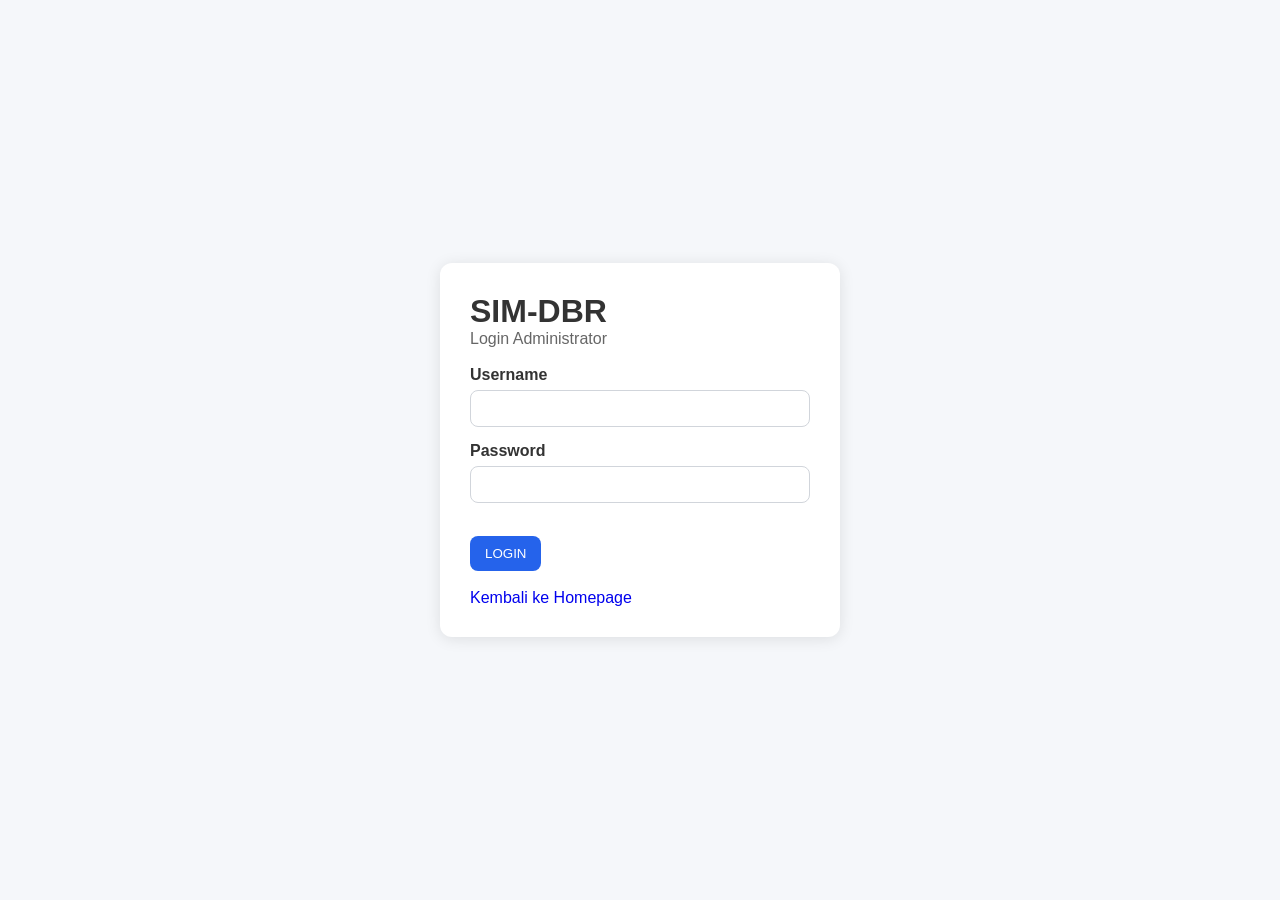
<file: admin.html>
<!DOCTYPE html>
<html lang="id">
<head>
<meta charset="UTF-8">
<meta name="viewport" content="width=device-width, initial-scale=1.0">

<title>SIM-DBR Admin</title>

<link rel="stylesheet" href="style.css">
<link rel="stylesheet"
href="https://cdnjs.cloudflare.com/ajax/libs/font-awesome/6.5.2/css/all.min.css">

</head>

<body>

<div class="admin-layout">

    <!-- SIDEBAR -->
    <aside class="sidebar">

        <div class="sidebar-header">

            <div class="logo-box">
                <i class="fa-solid fa-building"></i>
            </div>

            <div class="logo-text">
                SIM-DBR
            </div>

        </div>

        <nav class="sidebar-menu">

            <a href="#"
               class="menu-item active"
               data-page="dashboard">

                <i class="fa-solid fa-gauge"></i>
                <span>Dashboard</span>

            </a>

            <a href="#"
               class="menu-item"
               data-page="master-aset">

                <i class="fa-solid fa-boxes-stacked"></i>
                <span>Master Aset</span>

            </a>

            <a href="#"
               class="menu-item"
               data-page="gedung">

                <i class="fa-solid fa-building"></i>
                <span>Gedung</span>

            </a>

            <a href="#"
               class="menu-item"
               data-page="mutasi">

                <i class="fa-solid fa-right-left"></i>
                <span>Mutasi</span>

            </a>

            <a href="#"
               class="menu-item"
               data-page="kondisi">

                <i class="fa-solid fa-screwdriver-wrench"></i>
                <span>Perubahan Kondisi</span>

            </a>

            <a href="#"
               class="menu-item"
               data-page="bast">

                <i class="fa-solid fa-file-signature"></i>
                <span>BAST</span>

            </a>

            <a href="#"
               class="menu-item"
               data-page="perawatan">

                <i class="fa-solid fa-hammer"></i>
                <span>Perawatan Gedung</span>

            </a>

            <a href="#"
               class="menu-item"
               data-page="monitoring">
            
                <i class="fa-solid fa-clipboard-check"></i>
                <span>Monitoring Gedung</span>
            
            </a>
            
            <a href="#"
               class="menu-item"
               data-page="penghapusan">

                <i class="fa-solid fa-trash"></i>
                <span>Penghapusan</span>

            </a>

            <a href="#"
               class="menu-item"
               data-page="pengaturan">

                <i class="fa-solid fa-gear"></i>
                <span>Pengaturan</span>

            </a>

            <a href="#"
               class="menu-item logout-btn"
               onclick="logout()">
            
                <i class="fa-solid fa-right-from-bracket"></i>
                <span>Logout</span>
            
            </a>

        </nav>

    </aside>

    <!-- MAIN -->
    <main class="main-area">

        <!-- TOPBAR -->

        <header class="topbar">

            <div class="topbar-left">

                <h2 id="pageTitle">
                    Dashboard
                </h2>

            </div>

            <div class="topbar-right">

                <div class="user-info">

                    <i class="fa-solid fa-user"></i>

                    <span id="adminName">
                        Administrator
                    </span>

                </div>

            </div>

        </header>

        <!-- CONTENT -->

        <section
            id="contentArea"
            class="content-area">

            <div class="loading-page">

                Memuat Halaman...

            </div>

        </section>

    </main>

</div>

<script src="admin.js"></script>

</body>
</html>
</file>
<file: style.css>
/* =====================================
   SIM-DBR FINAL
   ADMIN STYLE
===================================== */

*{
    margin:0;
    padding:0;
    box-sizing:border-box;
}

body{
    font-family:Arial, Helvetica, sans-serif;
    background:#f4f6f9;
    color:#333;
}

a{
    text-decoration:none;
}

.admin-layout{
    display:flex;
    min-height:100vh;
}

/* ==========================
   SIDEBAR
========================== */

.sidebar{
    width:260px;
    background:#111827;
    color:#fff;
    position:fixed;
    left:0;
    top:0;
    bottom:0;
    overflow-y:auto;
}

.sidebar-header{
    height:70px;
    display:flex;
    align-items:center;
    gap:12px;
    padding:0 20px;
    border-bottom:1px solid rgba(255,255,255,.08);
}

.logo-box{
    width:42px;
    height:42px;
    border-radius:10px;
    background:#2563eb;
    display:flex;
    align-items:center;
    justify-content:center;
    font-size:18px;
}

.logo-text{
    font-size:20px;
    font-weight:700;
}

.sidebar-menu{
    padding:15px 0;
}

.menu-item{
    display:flex;
    align-items:center;
    gap:12px;
    color:#d1d5db;
    padding:14px 20px;
    transition:.2s;
}

.menu-item:hover{
    background:#1f2937;
    color:#fff;
}

.menu-item.active{
    background:#2563eb;
    color:#fff;
}

.menu-item i{
    width:20px;
    text-align:center;
}

/* ==========================
   MAIN AREA
========================== */

.main-area{
    flex:1;
    margin-left:260px;
}

/* ==========================
   TOPBAR
========================== */

.topbar{
    height:70px;
    background:#fff;
    border-bottom:1px solid #e5e7eb;
    display:flex;
    justify-content:space-between;
    align-items:center;
    padding:0 25px;
}

.topbar-left h2{
    font-size:24px;
}

.user-info{
    display:flex;
    align-items:center;
    gap:10px;
    font-weight:600;
}

/* ==========================
   CONTENT
========================== */

.content-area{
    padding:25px;
}

.loading-page{
    background:#fff;
    padding:30px;
    border-radius:12px;
    box-shadow:0 2px 8px rgba(0,0,0,.05);
}

/* ==========================
   CARD
========================== */

.card{
    background:#fff;
    border-radius:12px;
    padding:20px;
    box-shadow:0 2px 10px rgba(0,0,0,.05);
}

.card-title{
    font-size:15px;
    color:#6b7280;
    margin-bottom:10px;
}

.card-value{
    font-size:28px;
    font-weight:700;
}

/* ==========================
   SUMMARY
========================== */

.summary-grid{
    display:grid;
    grid-template-columns:
        repeat(4,1fr);
    gap:20px;
}

/* ==========================
   TABLE
========================== */

.table-container{
    background:#fff;
    border-radius:12px;
    overflow:hidden;
    box-shadow:0 2px 10px rgba(0,0,0,.05);
}

table{
    width:100%;
    border-collapse:collapse;
}

th{
    background:#f3f4f6;
    padding:12px;
    text-align:left;
}

td{
    padding:12px;
    border-top:1px solid #e5e7eb;
}

/* ==========================
   BUTTON
========================== */

.btn{
    border:none;
    cursor:pointer;
    padding:10px 15px;
    border-radius:8px;
}

.btn-primary{
    background:#2563eb;
    color:#fff;
}

.btn-success{
    background:#16a34a;
    color:#fff;
}

.btn-danger{
    background:#dc2626;
    color:#fff;
}

/* ==========================
   FORM
========================== */

.form-group{
    margin-bottom:15px;
}

.form-group label{
    display:block;
    margin-bottom:6px;
    font-weight:600;
}

.form-control{
    width:100%;
    padding:10px;
    border:1px solid #d1d5db;
    border-radius:8px;
}

/* ==========================
   RESPONSIVE
========================== */

@media(max-width:1200px){

    .summary-grid{
        grid-template-columns:
            repeat(2,1fr);
    }

}

@media(max-width:768px){

    .sidebar{
        width:220px;
    }

    .main-area{
        margin-left:220px;
    }

    .summary-grid{
        grid-template-columns:
            1fr;
    }

}

.btn-danger{

    background:#dc3545;

    color:white;

    border:none;

    padding:10px 15px;

    border-radius:5px;

    cursor:pointer;

}

.btn-danger:hover{

    background:#bb2d3b;

}

/* =====================================
   PUBLIC HOMEPAGE
===================================== */

body{
    margin:0;
    padding:0;
    font-family:Arial,Helvetica,sans-serif;
    background:#f4f6f9;
    color:#333;
}

.header{
    position:sticky;
    top:0;
    z-index:1000;

    display:flex;
    justify-content:space-between;
    align-items:center;

    padding:15px 40px;

    background:#0f172a;
    color:#fff;

    box-shadow:0 2px 10px rgba(0,0,0,.15);
}

.logo-section{
    display:flex;
    align-items:center;
    gap:15px;
}

.logo-section img{
    width:60px;
    height:60px;
    object-fit:cover;
    border-radius:10px;
    background:#fff;
}

.title-section h1{
    margin:0;
    font-size:24px;
}

.title-section p{
    margin:4px 0 0;
    font-size:13px;
    opacity:.8;
}

.navbar{
    display:flex;
    gap:20px;
    align-items:center;
}

.navbar a{
    color:#fff;
    text-decoration:none;
    font-weight:600;
}

.btn-login{
    background:#2563eb;
    padding:10px 18px;
    border-radius:8px;
}

/* =====================================
   HERO
===================================== */

.hero-banner{

    height:420px;

    background:
    linear-gradient(
        rgba(0,0,0,.45),
        rgba(0,0,0,.45)
    ),
    url("https://images.unsplash.com/photo-1497366754035-f200968a6e72");

    background-size:cover;
    background-position:center;

    display:flex;
    justify-content:center;
    align-items:center;

    text-align:center;

    color:white;
}

.hero-overlay{
    max-width:800px;
}

.hero-overlay h1{
    font-size:48px;
    margin-bottom:20px;
}

.hero-overlay p{
    font-size:18px;
    line-height:1.7;
}

/* =====================================
   CONTENT
===================================== */

#content{
    max-width:1400px;
    margin:auto;
    padding:30px;
}

/* =====================================
   CARD
===================================== */

.card{

    background:white;

    border-radius:16px;

    padding:25px;

    margin-bottom:25px;

    box-shadow:
        0 3px 15px
        rgba(0,0,0,.08);

}

/* =====================================
   STATISTIK
===================================== */

.stat-grid{

    display:grid;

    grid-template-columns:
        repeat(
            auto-fit,
            minmax(250px,1fr)
        );

    gap:20px;

    margin:30px 0;

}

.stat-box{

    background:white;

    border-radius:16px;

    padding:25px;

    text-align:center;

    box-shadow:
        0 3px 15px
        rgba(0,0,0,.08);

}

.stat-box h2{

    margin:0;

    color:#2563eb;

    font-size:34px;

}

.stat-box p{

    margin-top:10px;

    color:#666;

}

/* =====================================
   TABLE
===================================== */

table{

    width:100%;

    border-collapse:collapse;

}

th{

    background:#0f172a;

    color:white;

}

th,
td{

    padding:12px;

    border:1px solid #ddd;

    text-align:left;

}

/* =====================================
   FOOTER
===================================== */

.footer{

    margin-top:40px;

    background:#0f172a;

    color:white;

}

.footer-grid{

    max-width:1400px;

    margin:auto;

    padding:40px;

    display:grid;

    grid-template-columns:
        repeat(
            auto-fit,
            minmax(250px,1fr)
        );

    gap:30px;

}

.footer-copy{

    text-align:center;

    padding:20px;

    border-top:
        1px solid
        rgba(255,255,255,.15);

}

/* =====================================
   MOBILE
===================================== */

@media(max-width:768px){

    .header{

        flex-direction:column;

        gap:15px;

        padding:20px;

    }

    .navbar{

        flex-wrap:wrap;

        justify-content:center;

    }

    .hero-overlay h1{

        font-size:32px;

    }

}

.dashboard-grid{
}

.mini-card{
}

.page-title{

    margin-bottom:20px;

}

.gedung-grid{

    display:grid;

    grid-template-columns:
        repeat(3,1fr);

    gap:20px;

}

@media(max-width:900px){

    .gedung-grid{

        grid-template-columns:
            repeat(2,1fr);

    }

}

@media(max-width:600px){

    .gedung-grid{

        grid-template-columns:
            repeat(1,1fr);

    }

}

.gedung-card{

    background:white;

    border-radius:16px;

    overflow:hidden;

    box-shadow:
        0 4px 15px
        rgba(0,0,0,.08);

}

.gedung-image img{

    width:100%;

    height:220px;

    object-fit:cover;

}

.gedung-body{

    padding:20px;

}

.gedung-body h3{

    margin-top:0;

}

.gedung-body p{

    color:#555;

}

.gedung-body button{

    width:100%;

    border:none;

    background:#2563eb;

    color:white;

    padding:12px;

    border-radius:8px;

    cursor:pointer;

}

.btn-back{

    background:#64748b;

    color:white;

    border:none;

    padding:10px 15px;

    border-radius:8px;

    cursor:pointer;

    margin-bottom:15px;

}

.badge-proses{

    display:inline-block;

    background:#f59e0b;

    color:#fff;

    padding:4px 10px;

    border-radius:6px;

    font-size:12px;

    font-weight:600;

}

.badge-proses{

    background:#f59e0b;
    color:#fff;
    padding:4px 10px;
    border-radius:6px;
    font-size:12px;
    font-weight:600;

}
#content table{
    width:100%;
    border-collapse:collapse;
    font-size:14px;
}

#content th{
    background:#0f172a;
    color:#fff;
    white-space:nowrap;
}

#content td{
    vertical-align:middle;
}

#content .btn-primary{
    background:#2563eb;
    color:#fff;
    border:none;
    padding:8px 12px;
    border-radius:6px;
    cursor:pointer;
}

/* ======================================
   LOGIN
====================================== */

.login-container{
    min-height:100vh;
    display:flex;
    justify-content:center;
    align-items:center;
    background:#f5f7fa;
}

.login-card{
    width:400px;
    max-width:90%;
    background:#fff;
    padding:30px;
    border-radius:12px;
    box-shadow:0 2px 15px rgba(0,0,0,.1);
}

.login-card h1{
    margin:0;
}

.login-card p{
    color:#666;
}
</file>
